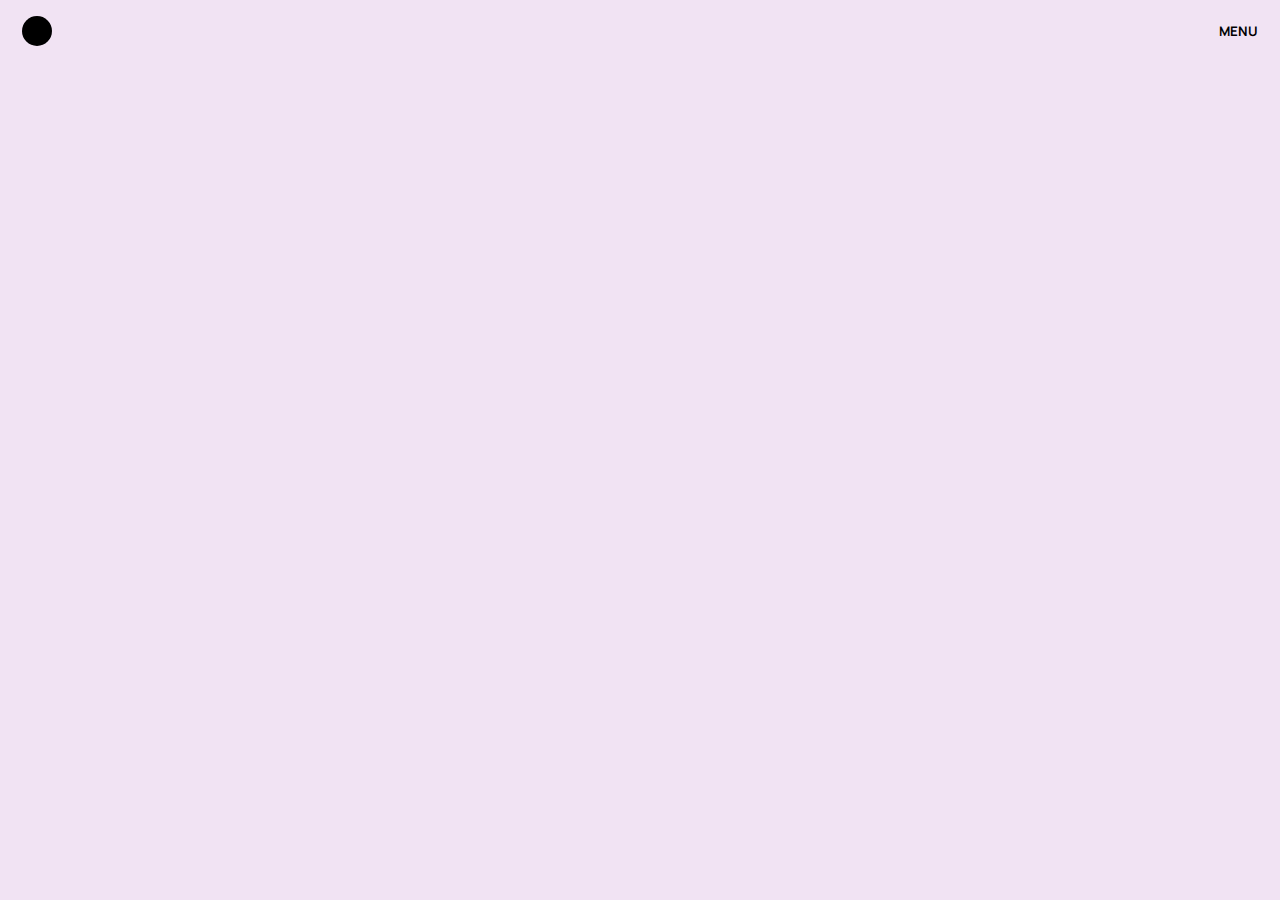
<file: index.html>
<!DOCTYPE html>
<html lang="en">
	<head>
		<meta charset="UTF-8" />
		<meta name="viewport" content="width=device-width, initial-scale=1.0" />
		<title>Awesome Menu</title>
		<link rel="stylesheet" href="./main.css" />
	</head>
	<body>
		<div class="mobNav">
			<nav>
				<div class="circle"></div>
				<h5 class="closeMenu">CLOSE</h5>
			</nav>
			<div class="links">
				<div class="place"><li>HOME</li></div>
				<div class="place">
					<li><a href="./about.html">ABOUT</a></li>
				</div>
				<div class="place">
					<li>WHAT WE DO</li>
				</div>
				<div class="place">
					<li>WORK WITH US</li>
				</div>
				<div class="place">
					<li>CONTACT</li>
				</div>
				<div class="place">
					<li>GALLARY</li>
				</div>
			</div>
			<div class="place">
				<div class="mail">
					<a href="mailto:km060360@gmail.com">km060360@gmail.com</a>
				</div>
			</div>
		</div>
		<div class="main">
			<nav>
				<div class="circle"></div>
				<h5 class="openMenu">MENU</h5>
			</nav>
			<div class="heading">
				<div class="textHolder">
					<h1>AWESOME MENU</h1>
				</div>
			</div>
		</div>
		<script src="./script.js"></script>

		<script src="https://cdnjs.cloudflare.com/ajax/libs/gsap/3.12.3/gsap.min.js"></script>
	</body>
</html>
</file>
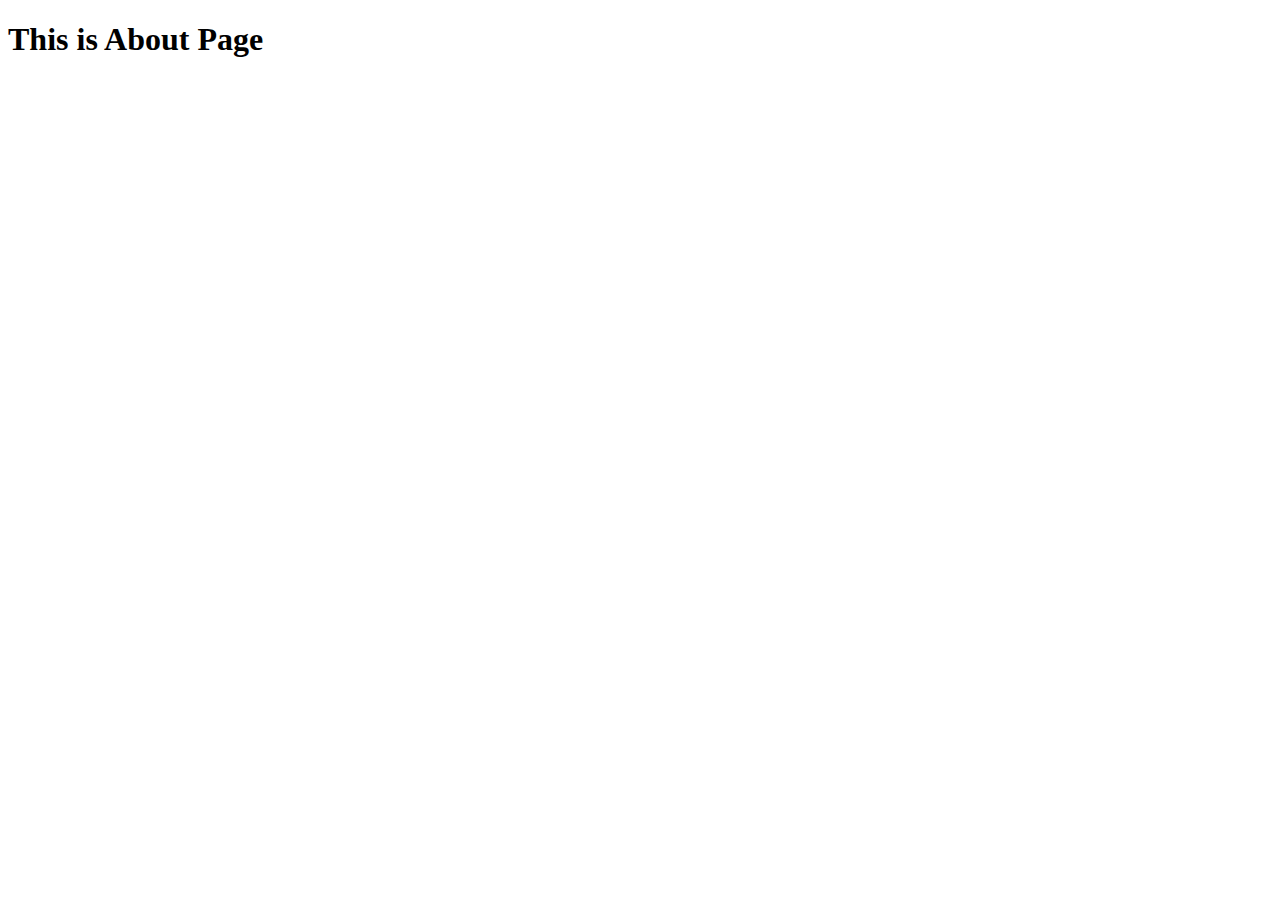
<file: about.html>
<!DOCTYPE html>
<html lang="en">
	<head>
		<meta charset="UTF-8" />
		<meta name="viewport" content="width=device-width, initial-scale=1.0" />
		<title>About PAGE</title>
	</head>
	<body>
		<h1>This is About Page</h1>
	</body>
</html>
</file>
<file: main.css>
@import url('https://fonts.googleapis.com/css2?family=Manrope:wght@200;300;400;500;600;700;800&display=swap');

@import url('https://fonts.googleapis.com/css2?family=Playfair+Display:ital,wght@0,400;0,500;0,600;0,700;0,800;0,900;1,400;1,500;1,600;1,700;1,800;1,900&display=swap');
* {
	margin: 0;
	padding: 0;
	box-sizing: border-box;
	user-select: none;
	/* -webkit-tap-highlight-color: rgba(0, 0, 0, 0); */
	-webkit-tap-highlight-color: transparent;
}

html,
body {
	width: 100%;
	height: 100%;
}

.main {
	width: 100%;
	height: 100%;
	background-color: #f1e3f3;
	font-family: 'Manrope', sans-serif;
}

nav {
	display: flex;
	justify-content: space-between;
	align-items: center;
	padding: 1rem 1.4rem;
}

.circle {
	width: 30px;
	height: 30px;
	background-color: #000;
	border-radius: 50px;
}

.mobNav {
	font-family: 'Manrope', sans-serif;
	position: fixed;
	top: -100%;
	width: 100%;
	height: 100%;
	background-color: #ffdc61;
	transition: top 0.5s ease-in-out;
	overflow: hidden;
	z-index: 5;
}

.links {
	font-family: 'Playfair Display', serif;
	padding: 1rem 1.4rem;
	height: 60%;
	text-align: center;
	display: flex;
	flex-direction: column;
	justify-content: space-between;
	font-weight: 600;
	font-size: 2.4rem;
	margin: 1rem;
}

.place {
	overflow: hidden;
	/* background-color: red; */
}

li {
	list-style: none;
}

li a {
	color: #000;
	text-decoration: none;
	/* -webkit-tap-highlight-color: rgba(0, 0, 0, 0); */
}

/* a {
	-webkit-tap-highlight-color: greenyellow;
} */

.mail {
	text-align: center;
	margin-top: 8rem;
}

.mail a {
	color: #000;
	text-decoration: none;
	border-bottom: 1px solid #000;
}

.openMenu,
.closeMenu {
	/* cursor: url('./opens.png'), auto; */
	cursor: pointer;
}

.heading {
	width: 100%;
	height: 90%;
	display: flex;
	align-items: center;
	justify-content: center;
}

.textHolder {
	/* background-color: red; */
	font-size: 2rem;
	overflow: hidden;
	text-align: center;
}
</file>
